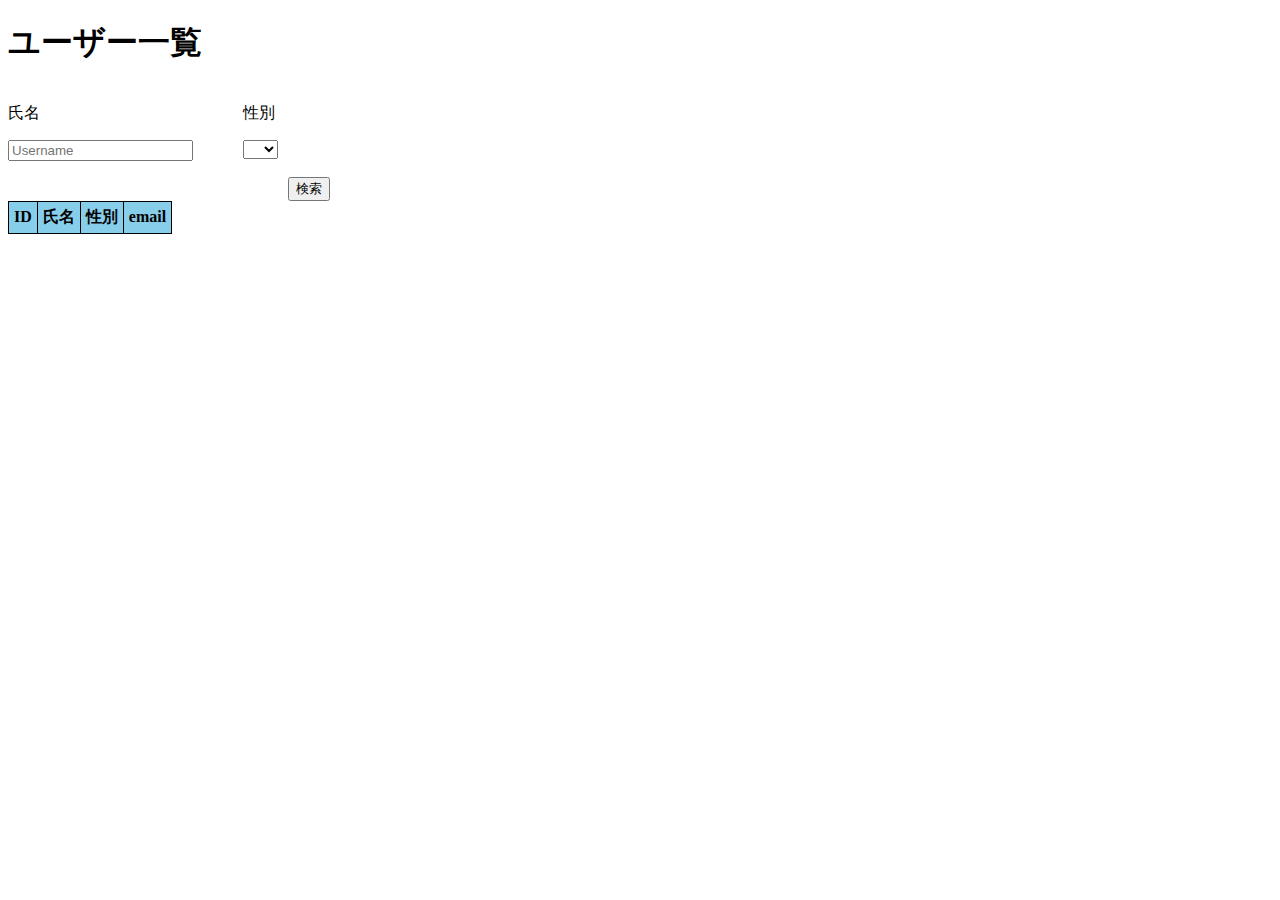
<file: third_step/index.html>
<!DOCTYPE html>
<html lang="ja">
<head>
    <meta charset="UTF-8">
    <meta name="viewport" content="width=device-width, initial-scale=1.0">
    <link rel="stylesheet" href="index.css">
    <link href="https://cdn.jsdelivr.net/npm/bootstrap@5.0.2/dist/css/bootstrap.min.css" rel="stylesheet" integrity="sha384-EVSTQN3/azprG1Anm3QDgpJLIm9Nao0Yz1ztcQTwFspd3yD65VohhpuuCOmLASjC" crossorigin="anonymous"> 
    <title>テーブル操作</title>
</head>
<body>
    <h1 class="navbar-brand">ユーザー一覧</h1>
    <div id="divCatch">
        <div>
            <p><label>氏名</label></p>
            <p><input type="text" id="catchName" class="form-control" placeholder="Username" aria-label="Username" aria-describedby="addon-wrapping"></p>
        </div>
        <div>
        <p><label>性別</label></p>
            <p>
                <select id="catchGender"  class="form-select" aria-label="Default select example">
                    <option value=""></option>
                    <option value="m">男</option>
                    <option value="f">女</option>
                </select>
            </p>
        </div>
    </div>

    <button class="btn btn-primary" data-bs-toggle="button" id="search" onclick="findElement()">検索</button>

    <table id="main_table" class="table table-striped">
        <tr>
            <th scope="col">ID</th>
            <th scope="col">氏名</th>
            <th scope="col">性別</th>
            <th scope="col">email</th>
        </tr>
    </table>
    <link href="https://cdn.jsdelivr.net/npm/bootstrap@5.0.2/dist/css/bootstrap.min.css" rel="stylesheet" integrity="sha384-EVSTQN3/azprG1Anm3QDgpJLIm9Nao0Yz1ztcQTwFspd3yD65VohhpuuCOmLASjC" crossorigin="anonymous"> 
    <script src="index.js"></script>
</body>
</html>
</file>
<file: third_step/index.css>
#main_table th,
#main_table td{
    border: 1px solid black;
    text-align: center;
    padding: 5px;
    margin: 10px;
}
#main_table {
    border-collapse: collapse;
}

#main_table th {
    background:skyblue;
}

#divCatch {
    display:flex;
    gap: 50px;
}
#search {
    margin-left: 280px;
}
</file>
